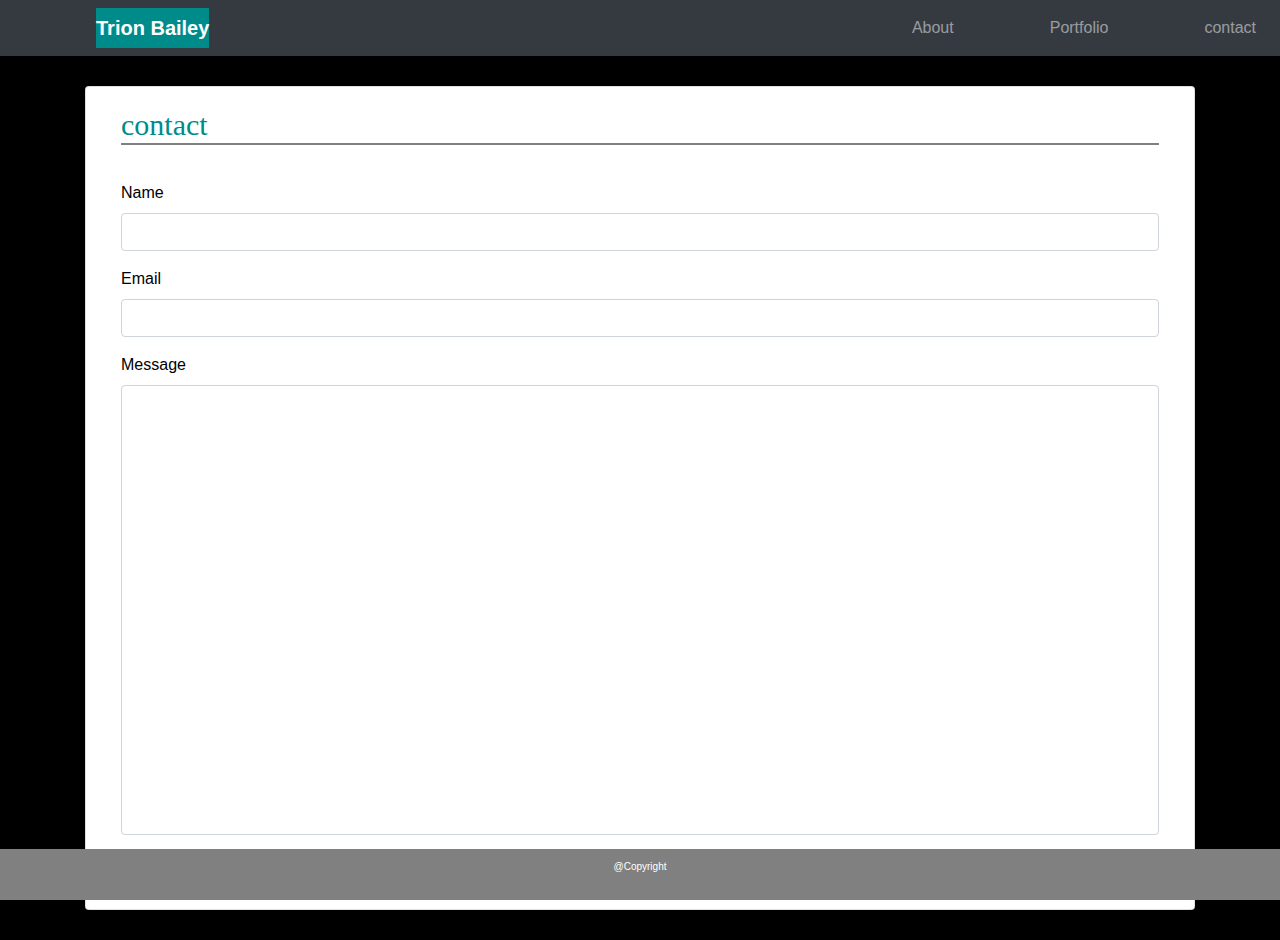
<file: contact.html>
<!DOCTYPE html>
<html lang="en">
<head>
    <meta charset="UTF-8">
    <meta name="viewport" content="width=device-width, initial-scale=1.0">
    <meta http-equiv="X-UA-Compatible" content="ie=edge">
    <link rel="stylesheet" href="https://stackpath.bootstrapcdn.com/bootstrap/4.4.1/css/bootstrap.min.css" integrity="sha384-Vkoo8x4CGsO3+Hhxv8T/Q5PaXtkKtu6ug5TOeNV6gBiFeWPGFN9MuhOf23Q9Ifjh" crossorigin="anonymous">
    <link rel="stylesheet" href="style.css">
    <title>Document</title>
</head>
<body>
    <section>
        <section id="container">
            <section class="header">
                    <nav class="navbar navbar-expand-lg navbar-dark bg-dark">
                        <a class="navbar-brand" href="#">Trion Bailey</a>
                        <button class="navbar-toggler" type="button" data-toggle="collapse" data-target="#navbarNav" aria-controls="navbarNav" aria-expanded="false" aria-label="Toggle navigation">
                            <nav class="navbar-toggler-icon"></nav>
                          </button>
                          <nav class="collapse navbar-collapse" id="navbarNav">
                        <ul class="navbar-nav ml-auto">
                        <li class="nav-item">
                            <a class="nav-link" href="index.html">About <span class="sr-only">(current)</span></a>
                        </li>
                        <li class="nav-item">
                            <a class="nav-link" href="portfolio.html">Portfolio</a>
                            </li>
                        <li class="nav-item">
                            <a class="nav-link" href="contact.html">contact</a>
                        </li>
                        </ul>
                      </nav>     
                </nav>    
             </section>
            </section>
            <section class="container">
                <section class="row">
                    <article class="col-12 card">
                        <section class="card-body">
                            <h1 class="card-title"> contact</h1>
                            <br>
                            <form>
                                <section class="form-group">
                                  <label for="exampleInputname1">Name</label>
                                  <input type="name" class="form-control" id="exampleInputname1" aria-describedby="nameHelp">
                                  <small id="nameHelp" class="form-text text-muted"></small>
                                </section>
                                <section class="form-group">
                                  <label for="exampleInputEmail1">Email</label>
                                  <input type="email" class="form-control" id="exampleInputEmail">
                                </section>
                                <section class="form-group">
                                    <label for="exampleInputmessage1">Message</label>
                                    <input type="Message" class="form-control" id="exampleInputMessage1" aria-describedby="messageHelp">
                                    <small id="messageHelp" class="form-text text-muted"></small>
                                  </section>
                                <section class="form-group form-check">
                                </section>
                                    <button type="button" class="btn btn-info">Submit</button>
                              </form>
                    </section>
                </article>
            </section>
            </section>
            <footer>
                <p>@Copyright</p>
            </footer>
</body>
</html>
</file>
<file: style.css>
body    {
 background-color: rgb(0, 0, 0);
 color: black;

 
}
h1 {
    color: darkcyan;
    font-family: Georgia, 'Times New Roman', Times, serif;
    font-size: 30px ;
}
/* article.col-12.card {
    width: 930 px;
    height: 850px;
} */
a{
    margin-left: 80px;
    color: white;
}

p{
    font-family:Arial, Helvetica, sans-serif ;
}

h1  {
    border-bottom: 2px solid grey;
    background-color: white;
  }

img.float-left.mr-2 {
    height: 404px;
    width: 300Px;
}
img.card-img-top {
    height: 300px;
    /* width: 350px; */
}
.centered {
    position: absolute;
    top: 70%;
    left: 50%;
    transform: translate(-50%, -50%)
  }

a.navbar-brand  {
    background-color: darkcyan;
    font-weight: bold;
}

.container {
    padding: 30px;

  
}
/* article.col-12.card {
    height: 1000px;
} */

input#exampleInputMessage1.form-control {
    
    height: 450px;
}

footer {
    position: fixed;
    left: 0;
    bottom: 0;
    width: 100%;
    background-color: grey;
    color: white;
    text-align: center;
    padding: 10px;
 }
 footer p  {
    font-size: 10px;
 }
</file>
